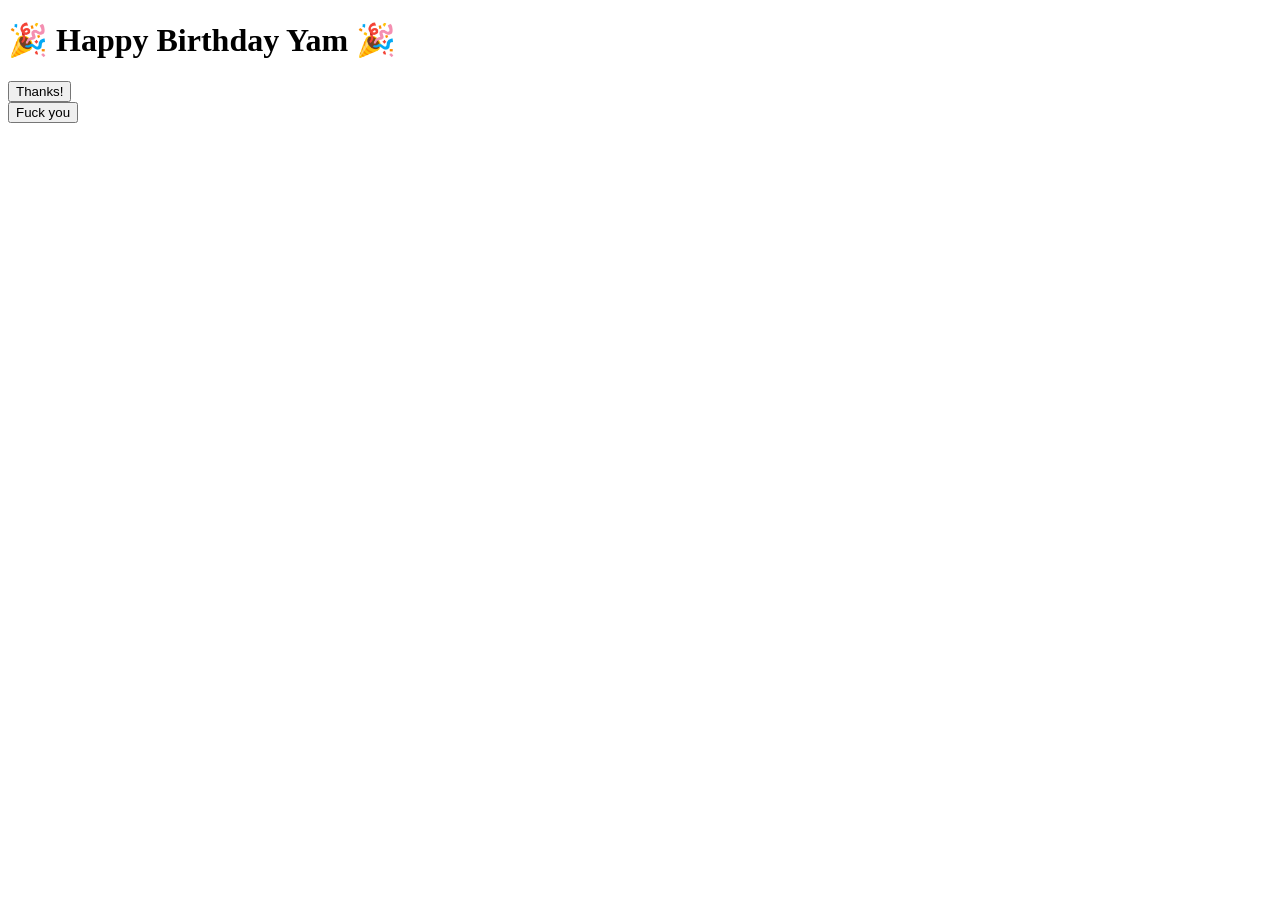
<file: index.html>
<!DOCTYPE html>
<html lang="en">
<head>
    <meta charset="UTF-8">
    <meta name="viewport" content="width=device-width, initial-scale=1.0">
    <title>Happy Birthday Yam</title>
    <link rel="stylesheet" href="index.css">
    <link rel="preconnect" href="https://fonts.googleapis.com">
    <link rel="preconnect" href="https://fonts.gstatic.com" crossorigin>
    <link href="https://fonts.googleapis.com/css2?family=Coiny&display=swap" rel="stylesheet">
</head>
<body>
    <div id="container">
        <div id="bdmessage">
            <h1>🎉 Happy Birthday Yam 🎉</h1>
        </div>
        <div id="button1">
            <button type="button" id="button01" onclick="youreWelcomeBtn()">Thanks!</button>
        </div>
        <div id="button2">
            <button id="button02" onclick="fuckYouBtn()">Fuck you</button>
        </div>
        <script src="index.js"></script>
    </div>
</body>
</html>
</file>
<file: index.css>
@media screen and (max-width: 600px) {
    html {
        width: 100%;
        height: 100%;
        margin: 0;
    }
    body {
        width: 100%;
        height: 100%;
        margin: 0;
    }
    #container {
        background-color: rgb(236, 87, 87);
        height: 100%;
        width: 100%;
        margin: 0;
        display: flex;
        justify-content: center;
        align-items: center;
        flex-direction: column;
    }
    #bdmessage h1{
        font-family: "Coiny", system-ui;
        font-weight: 400;
        font-style: normal;
        font-size: 25px;
        margin-bottom: 300px;
    }
    #button1 button {
        height: 50px;
        width: 200px;
        border-radius: 30px;
        background-color: white;
    }
    #button1 button a {
        text-decoration: none;
        color: black;
        font-family: "Coiny", system-ui;
        font-weight: 200;
        font-size: 15px;
    }
    #button2 button {
        text-decoration: underline;
        height: 50px;
        width: 200px;
        background-color: transparent;
        border: none;
        font-family: "Coiny", system-ui;
        font-size: 13px;
    }
}
</file>
